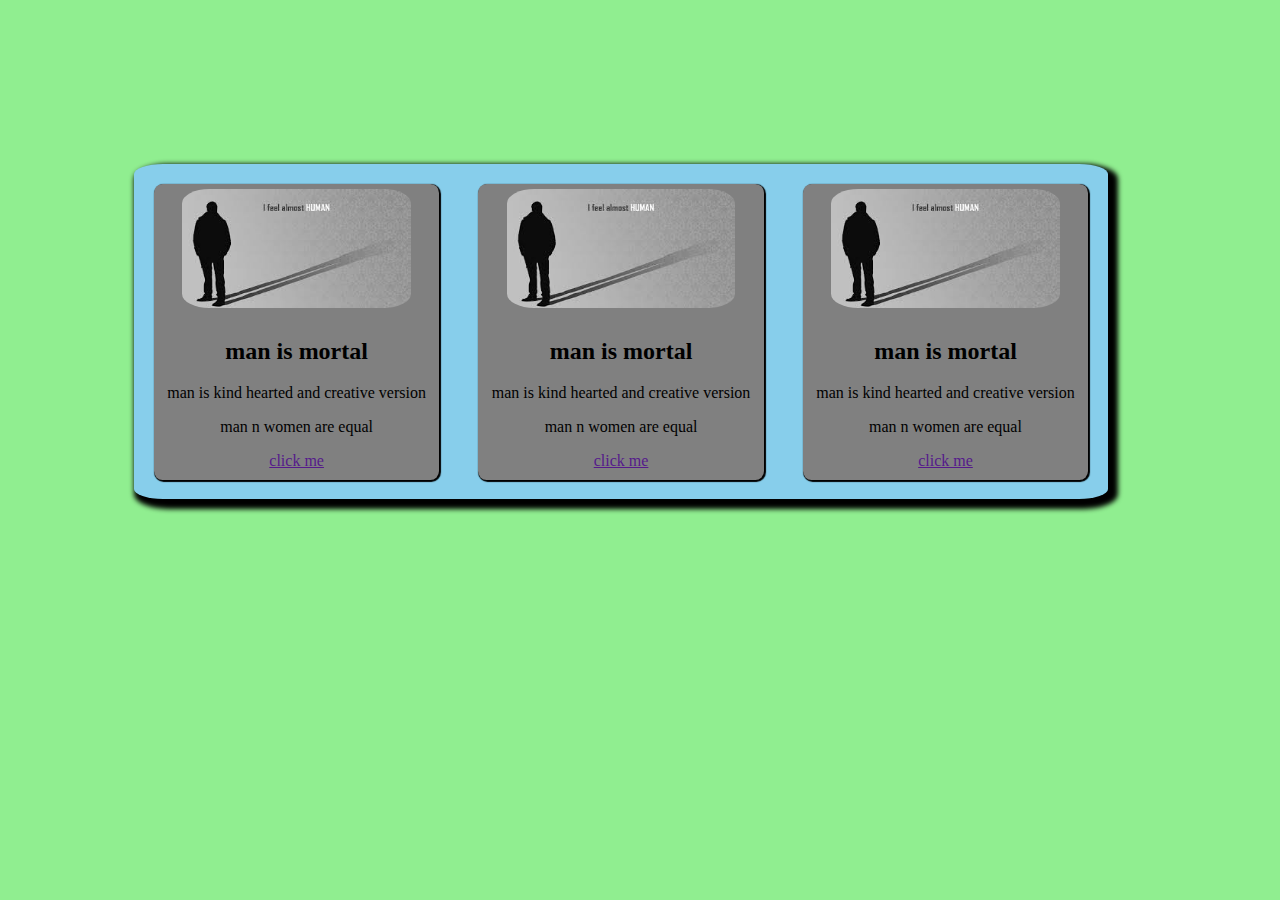
<file: index.html>
<!DOCTYPE html>
<html>
<head>
	<title>cards</title>
	<link rel="stylesheet" type="text/css" href="index.css">
</head>
<body>
<div class="main">
<div class="sub">
<img src="download (2).jpg" alt="human">
	<h2>man is mortal</h2>
	<p>man is kind hearted and creative version </p>
	<p>man  n women are equal</p>
	<a href="">click me</a>
	</div>
<div class="sub">

	<img src="download (2).jpg" alt="human">
	<h2>man is mortal</h2>
	<p>man is kind hearted and creative version </p>
	<p>man  n women are equal</p>
	<a href="">click me</a>
		</div>
<div class="sub">
	<img src="download (2).jpg" alt="human">
	<h2>man is mortal</h2>
	<p>man is kind hearted and creative version</p>
	<p>man  n women are equal</p>
	<a href="">click me</a>
		</div>
</body>

</html>
</file>
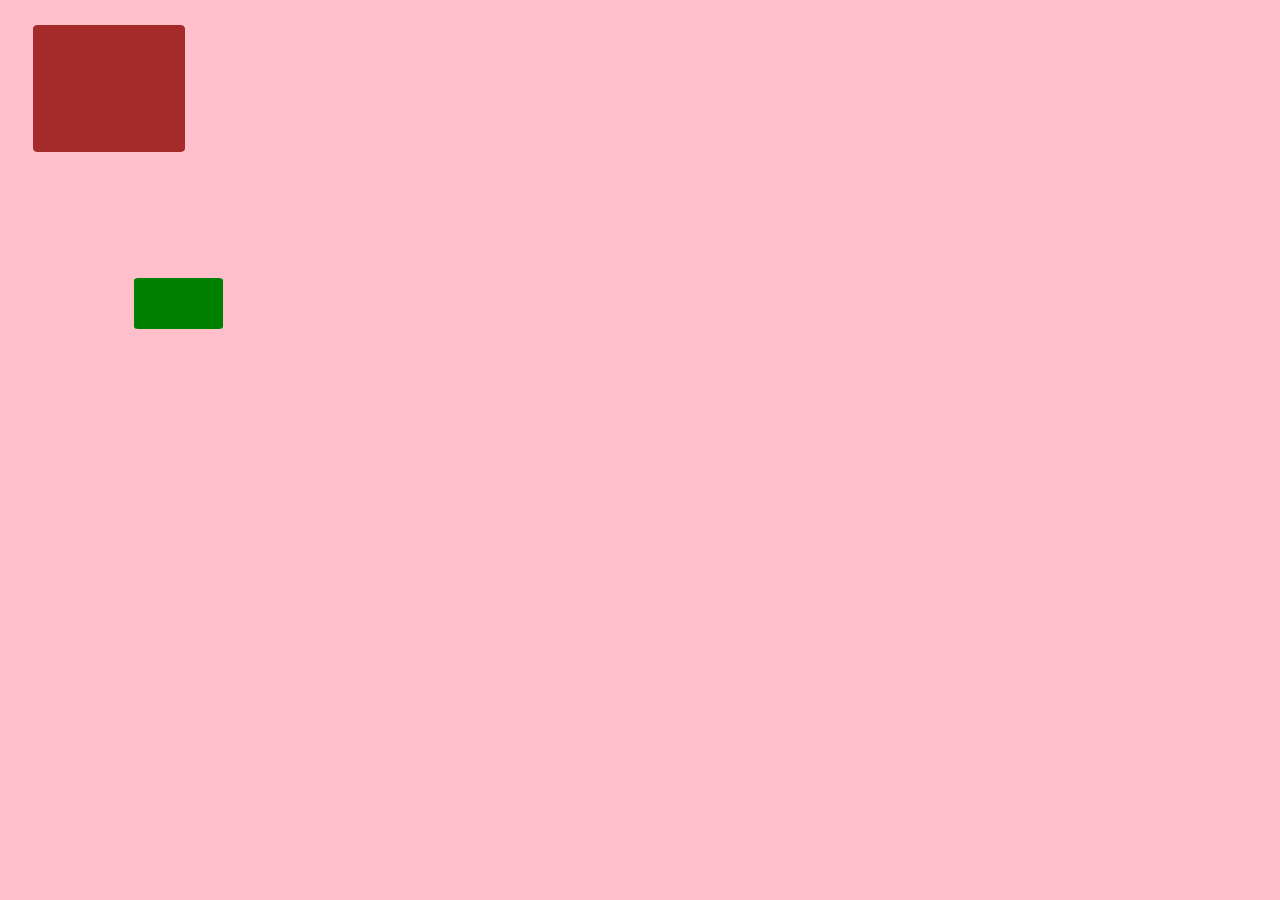
<file: dynamic.html>
<!DOCTYPE html>
<html>
<head>
	<title>resume builder</title>
	<link rel="stylesheet" type="text/css" href="static.css">
</head>
<body>
	<div class="main div">
		<div class="leftdiv">
			
		</div>
		<div  class="rightdiv">
			
	</div>
	<script type="text/javascript" src="dynamic.js">
		
	</script>

</body>
</html>
</file>
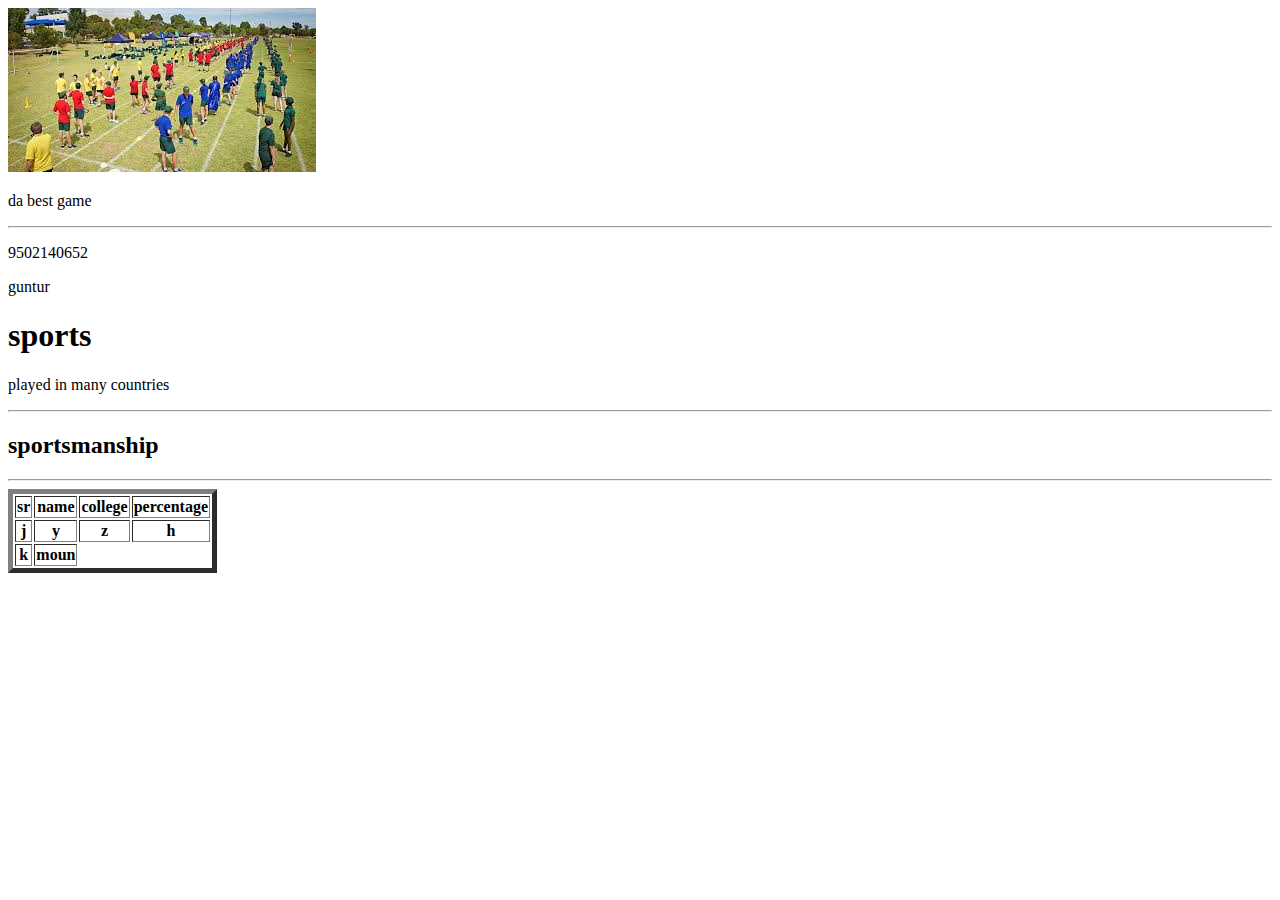
<file: static.html>
<!DOCTYPE html>
<html>
<head>
	<title></title>
</head>
<body>
	<div class="maindiv">
		<div class="parentdiv">
		<img src="download.jpg" alt="sport">
		<p>da best game</p>
		<hr>
		<p>9502140652</p>
		<p>guntur</p>	
		</div>
		<div class="childdiv">
			<h1>sports</h1>
			<p>played in many countries</p>
			<hr>
			<h2>sportsmanship</h2>
			<hr>
			<table border="5">
				<tr>
					<th>sr</th>
					<th>name</th>
					<th>college</th>
					<th>percentage</th>
				</tr>
				<tr>
					<th>j</th>
					<th>y</th>
					<th>z</th>
					<th>h</th>
				</tr>
				<tr>
					<th>k</th>
					<th>moun</th>
				
				</th>
			</table>
		</div>

</body>
</html>
</file>
<file: index.css>
body{
	background:lightgreen;

}
.main{
	background: skyblue;
	display:flex;
	justify-content: space-around;
	margin:13%;
	margin-left: 10%;
	border-radius: 3%;
	box-shadow: 5px 5px 5px 5px


}
.sub{
	background:grey;
	margin:2%;
	border-radius:3%;
	text-align: center;
	box-shadow: 1px 1px 1px 1px


}
img{
	margin:2%;
	border-radius:12%;
	width: 80%;
	height:40%;

}
</file>
<file: static.css>
body{
	background: pink;

}
.maindiv{
	background: skyblue;
	display: flex;
	flex-wrap: 
	justify-content: space-around;
	margin: 6%;
	border-radius: 3%;

}
.leftdiv{
   background: grey;
   margin: 2%;
   width: 5%;
   text-align: center;
   border-radius: 3%;
   padding: 5%;

}
.rightdiv{
	background: green;
	margin: 10%;
	border-radius: 5%;
	width: 3%;
	padding: 4%;


}
img{
	margin: 3%;
	width: 60%;
	border-radius: 5%;
	height: 50%;

}
@media screen and (min-width: 430px)and (max-width: 430px){




}
.maindiv{
	background: blue;
	display: flex;
	flex-wrap: 
	justify-content: space-around;
	margin: 3%;

}
.leftdiv{
   background: brown;
   margin: 2%;
   width: 2%;
   text-align: center;

}
.rightdiv{
	background: green;
	margin: 10%;
	border-radius: 5%;
	width: 3%;
	height: 3%;
	padding: 2%;


}
img{
	margin: 3%;
	width: 60%;
	border-radius: 5%;
	height: 50%;
	
}
</file>
